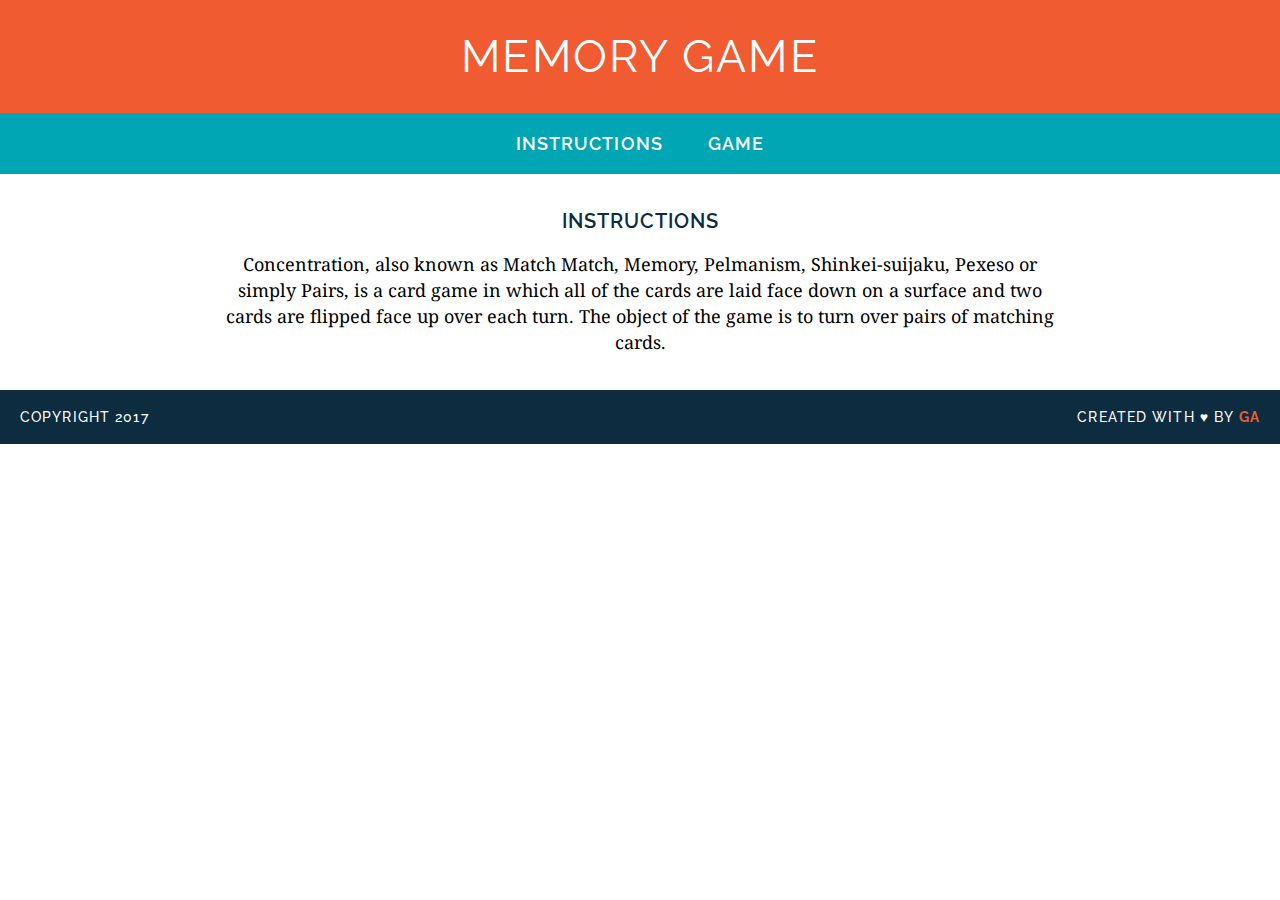
<file: memory-game/index.html>
<!DOCTYPE html>
<html lang="en">
<head>
	<meta charset="UTF-8">
	<title>Memory Card Game</title>
	<link href="https://fonts.googleapis.com/css?family=Droid+Serif|Raleway:400,500,600,700" rel="stylesheet">
	<link rel="stylesheet" href="css/style.css">
</head>
<body>

	<header>
		<h1>Memory Game</h1>
	</header>

	<nav>
		<a href="#">Instructions</a>
		<a href="#">Game</a>
	</nav>


	<main>
		<h2>Instructions</h2>

		<p>
			Concentration, also known as Match Match, Memory, Pelmanism, Shinkei-suijaku, Pexeso or simply Pairs, is a card game in which all of the cards are laid face down on a surface and two cards are flipped face up over each turn. The object of the game is to turn over pairs of matching cards.
		</p>

		<div id="game-board" class= "board clearfix'"></div>

	</main>

	<footer class="clearfix">
		<p class="copyright">Copyright 2017</p>
		<p class="message">Created with &hearts; by <span class="name">GA</span></p>
	</footer>

	<script src="js/main.js"></script>
</body>
</html>
</file>
<file: memory-game/css/style.css>
/* =============================
GENERAL STYLES 
================================ */
body {
  font-family: "Raleway", sans-serif;
  text-align: center;
  font-size: 18px;
  -webkit-font-smoothing: antialiased;
  margin: 0;
}

.clearfix:after {
  visibility: hidden;
  display: block;
  content: " ";
  clear: both;
  height: 0;
  font-size: 0;
}

/* =============================
TYPOGRAPHY
================================ */
h1, h2 {
  text-transform: uppercase;
}

h1 {
  color: white;
  font-size: 45px;
  margin: 0;
  font-weight: 400;
  letter-spacing: 0.05em;
}

h2 {
  color: #0D2C40;
  letter-spacing: 0.05em;
  font-weight: 600;
  font-size: 20px;
}

p {
  font-family: "Droid Serif", serif;
  line-height: 26px;
}

a {
  color: white;
  text-decoration: none;
  text-transform: uppercase;
  font-weight: 600;
  letter-spacing: .06em;

  margin: 0 20px;
  /* For hover style transition (bonus) */
  border-bottom: 2px solid transparent;
/*   transition: all .3s ease-in-out; */
}

a:hover {
  border-bottom: 2px solid white;
}
/* =============================
HEADER
================================ */
header {
  background-color: #F15B31;
  padding: 30px 20px;
}

/* =============================
NAV
================================ */
nav {
  background-color: #00A6B3;
  padding: 20px 0;
}

/* =============================
MAIN SECTION
================================ */

main {
  width: 850px;
  margin: 35px auto;
}


/* =============================
GAME BOARD
================================ */
img {
  margin: 40px 8px 0;
}

/* =============================
FOOTER
================================ */
footer {
  text-transform: uppercase;
  padding: 0 20px;
  background-color: #0D2C40;
  color: white;
  font-size: 14px;
  letter-spacing: .08em;
  font-weight: 500;

}

.copyright {
  float: left;
  font-family: "Raleway", sans-serif;
}

.message {
  float: right;
  font-family: "Raleway", sans-serif;
}

.name {
  color: #F15B31;
  font-weight: bold;
}
</file>
